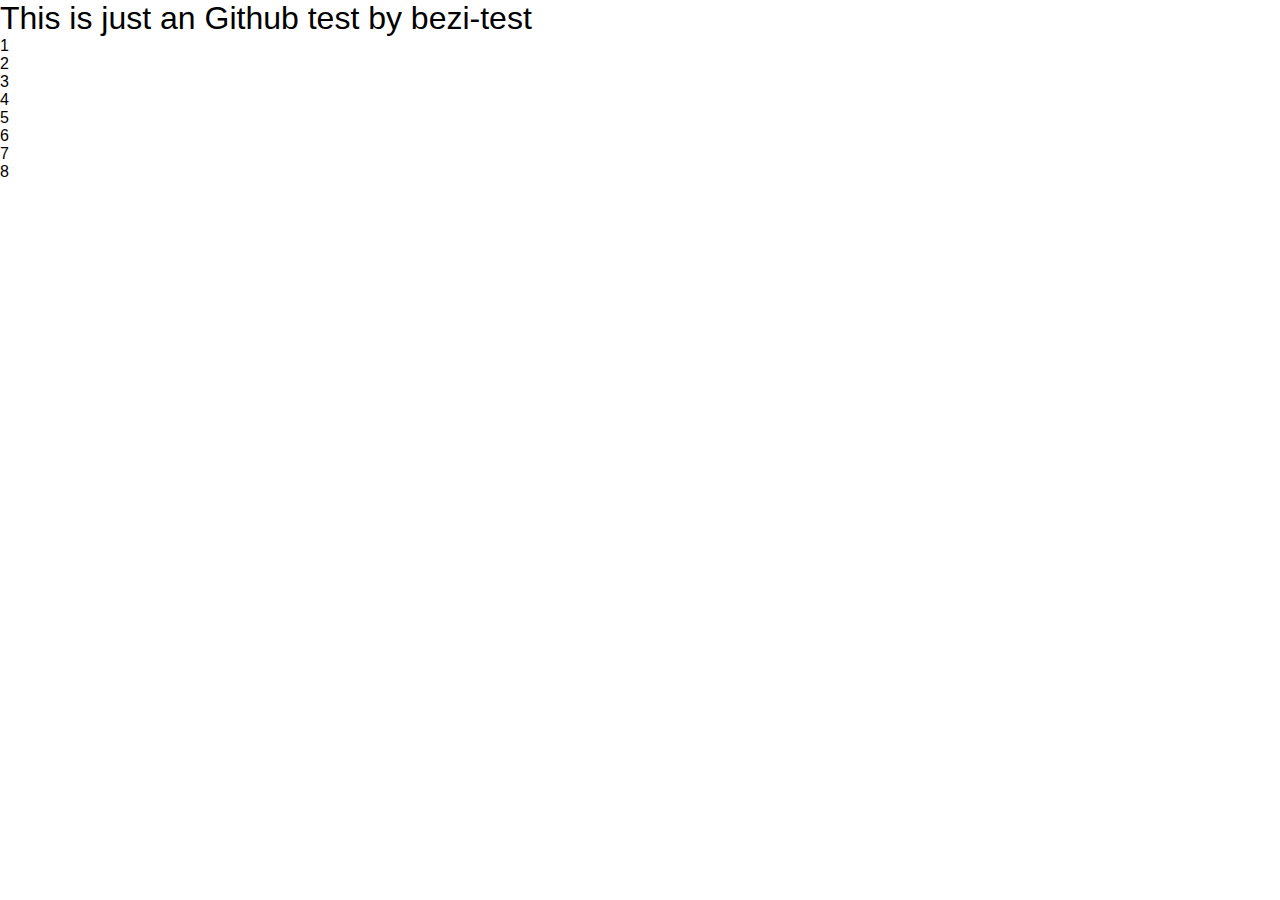
<file: index.html>
<!DOCTYPE html>
<html lang="en">
<head>
    <meta charset="UTF-8">
    <meta name="viewport" content="width=device-width, initial-scale=1.0">
    <link rel="stylesheet" href="style.css">
    <title>Web feature</title>
</head>
<body>
    <h1>This is just an Github test by bezi-test</h1>
    <section class="header">
        <div>1</div>
        <div>2</div>
        <div>3</div>
        <div>4</div>
        <div>5</div>
        <div>6</div>
        <div>7</div>
        <div>8</div>
    </section>
</body>
</html>
</file>
<file: style.css>
*{
    font-family: 'Segoe UI', Tahoma, Geneva, Verdana, sans-serif;
    font-weight: 500;
    box-sizing: border-box;
    padding: 0;
    margin: 0;
}
</file>
